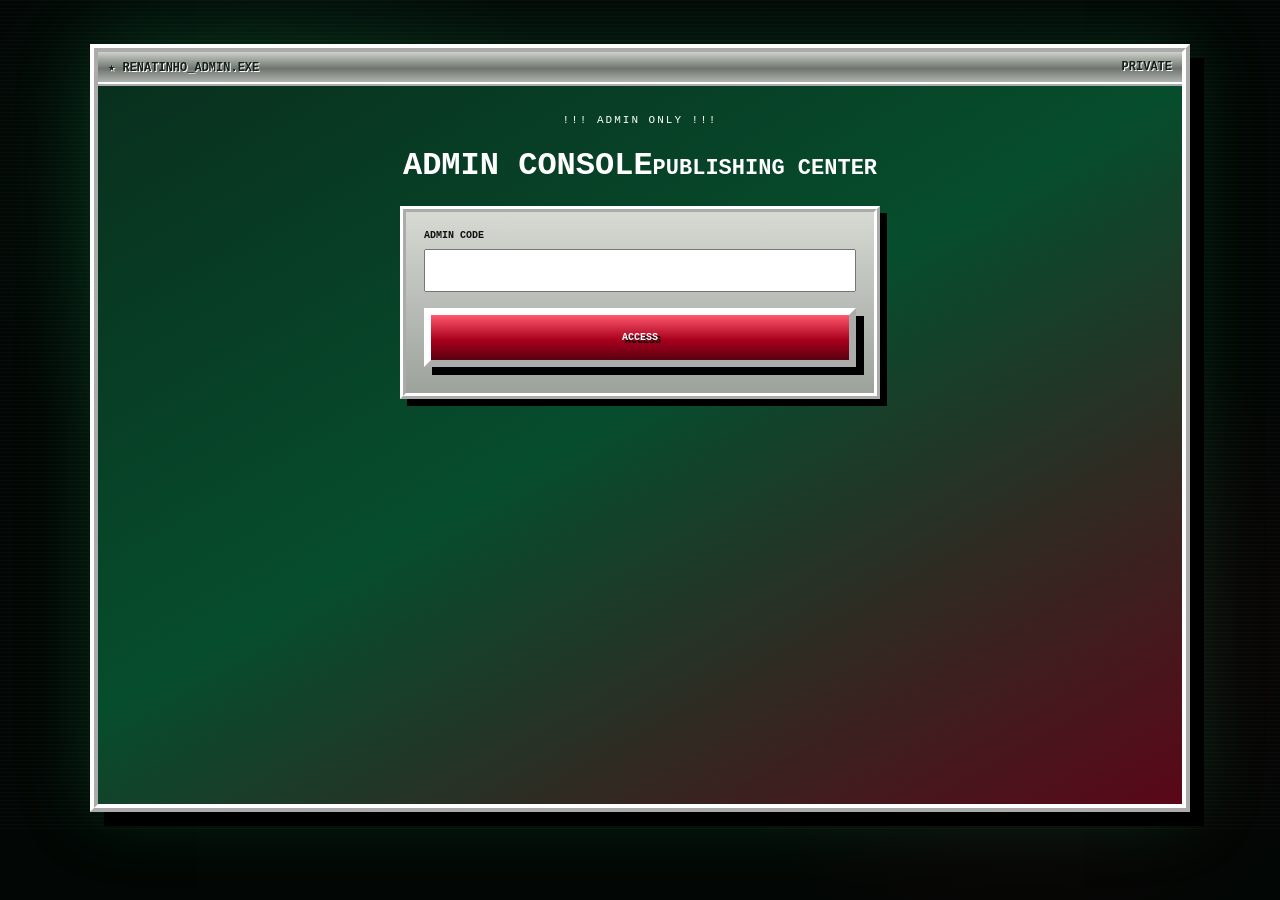
<file: admin.html>
<!doctype html><html lang="pt-BR"><head><meta charset="utf-8"><meta name="viewport" content="width=device-width,initial-scale=1"><meta name="robots" content="noindex,nofollow"><title>★ ADMIN CONSOLE ★</title><link rel="stylesheet" href="style.css?v=8"></head><body>
<main class="intro-screen"><div class="intro-window" style="min-height:auto"><div class="window-title"><span>★ RENATINHO_ADMIN.EXE</span><span>PRIVATE</span></div><div class="intro-content" style="justify-content:flex-start">
<div class="tiny blink">!!! ADMIN ONLY !!!</div><h1 style="font-size:32px">ADMIN CONSOLE<span style="font-size:22px">PUBLISHING CENTER</span></h1>
<form id="gate" class="win-box" style="padding:18px;width:min(480px,100%);color:#111"><label style="display:block;font-weight:bold;font-size:10px">ADMIN CODE<input id="code" type="password" style="display:block;width:100%;padding:12px;margin:8px 0"></label><button class="start-button" style="font-size:10px;width:100%;margin:8px 0">ACCESS</button><div id="error" style="color:#a00;font-weight:bold;font-size:9px"></div></form>
<section id="panel" class="win-box hidden" style="padding:18px;width:min(950px,100%);color:#111;text-align:left"><div class="box-head">PUBLISH FRIEND CARDS</div><div style="padding:12px;display:grid;gap:12px">
<p style="font-size:10px">Importe os arquivos <b>.json</b> enviados pelos amigos. Nada entra no site até você clicar em publicar.</p>
<input id="files" type="file" accept=".json,application/json" multiple>
<div id="list" style="display:grid;gap:7px"></div>
<button id="export" class="start-button" style="font-size:10px">★ EXPORTAR CARDS.JSON</button><div id="status" style="font-size:9px"></div>
</div></section></div></div></main>
<script>
const CODE="RENATO-ADMIN-2026", $=s=>document.querySelector(s);let cards=[];
$("#gate").onsubmit=e=>{e.preventDefault();if($("#code").value===CODE){$("#gate").classList.add("hidden");$("#panel").classList.remove("hidden")}else $("#error").textContent="ACCESS DENIED"};
$("#files").onchange=async e=>{for(const f of e.target.files){try{const c=JSON.parse(await f.text());if(c.id&&c.nome&&c.mensagem)cards.push(c)}catch(_){}}render()};
function render(){$("#list").innerHTML=cards.map((c,i)=>`<div style="background:#111;color:#fff;padding:8px;font:10px monospace;display:flex;justify-content:space-between"><span><b>${c.nome}</b> — ${c.titulo}</span><button data-i="${i}">REMOVE</button></div>`).join("");$("#list").querySelectorAll("button").forEach(b=>b.onclick=()=>{cards.splice(+b.dataset.i,1);render()})}
$("#export").onclick=()=>{if(!cards.length){$("#status").textContent="NENHUM CARTÃO";return}const a=document.createElement("a");a.href=URL.createObjectURL(new Blob([JSON.stringify(cards,null,2)],{type:"application/json"}));a.download="cards.json";a.click();$("#status").textContent="★ SUBSTITUA cards/cards.json NO GITHUB ★"};
</script></body></html>
</file>
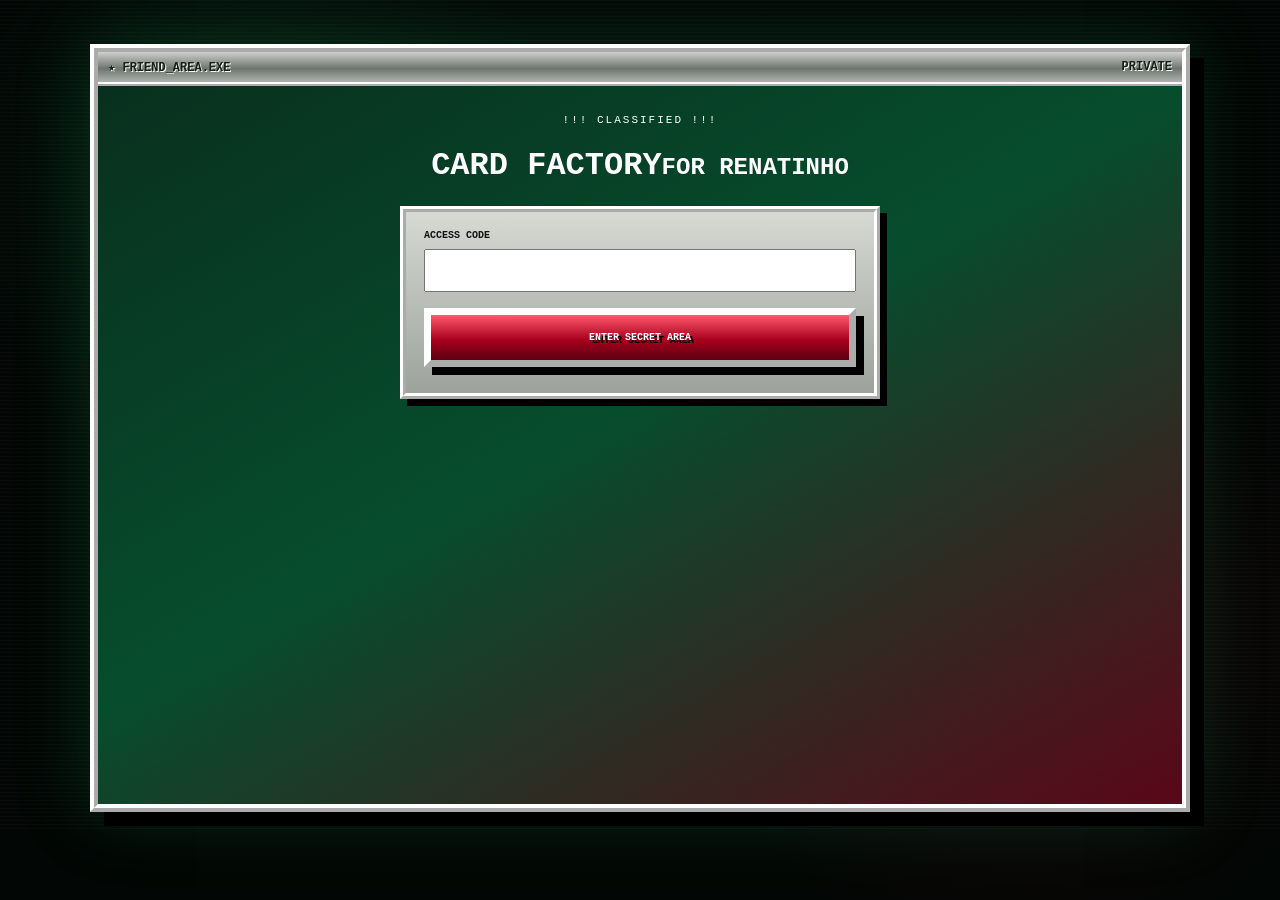
<file: create.html>
<!doctype html><html lang="pt-BR"><head><meta charset="utf-8"><meta name="viewport" content="width=device-width,initial-scale=1"><meta name="robots" content="noindex,nofollow"><title>★ SECRET FRIEND AREA ★</title><link rel="stylesheet" href="style.css?v=8"></head><body>
<main class="intro-screen"><div class="intro-window" style="min-height:auto"><div class="window-title"><span>★ FRIEND_AREA.EXE</span><span>PRIVATE</span></div><div class="intro-content" style="justify-content:flex-start">
<div class="tiny blink">!!! CLASSIFIED !!!</div><h1 style="font-size:32px">CARD FACTORY<span style="font-size:24px">FOR RENATINHO</span></h1>
<form id="gate" class="win-box" style="padding:18px;width:min(480px,100%);color:#111"><label style="display:block;font-weight:bold;font-size:10px">ACCESS CODE<input id="code" style="display:block;width:100%;padding:12px;margin:8px 0" autocomplete="off"></label><button class="start-button" style="font-size:10px;width:100%;margin:8px 0">ENTER SECRET AREA</button><div id="error" style="color:#a00;font-weight:bold;font-size:9px"></div></form>
<form id="factory" class="win-box hidden" style="padding:18px;width:min(900px,100%);color:#111;text-align:left">
<div class="box-head">CREATE YOUR CARD</div><div style="padding:12px;display:grid;gap:10px">
<label>SEU NOME<input id="name" required style="display:block;width:100%;padding:9px"></label>
<label>TÍTULO<input id="title" placeholder="Ex.: LEVEL UP!" style="display:block;width:100%;padding:9px"></label>
<label>MENSAGEM<textarea id="message" rows="7" required style="display:block;width:100%;padding:9px"></textarea></label>
<label>ÍCONE / EMOJI<input id="icon" value="✨" style="display:block;width:100%;padding:9px"></label>
<label>ANIMAÇÃO<select id="anim" style="display:block;width:100%;padding:9px"><option value="stadium">⚽ STADIUM</option><option value="dino">🦖 DINOSAUR</option><option value="pirate">☠️ PIRATE</option><option value="music">♫ MUSIC</option><option value="books">📖 BOOK</option><option value="secret">★ SECRET</option></select></label>
<label>MÚSICA<select id="musicType" style="display:block;width:100%;padding:9px"><option value="none">SEM MÚSICA</option><option value="youtube">YOUTUBE</option><option value="spotify">SPOTIFY</option><option value="file">ARQUIVO DE ÁUDIO</option></select></label>
<input id="musicUrl" placeholder="Cole o link do YouTube/Spotify" style="display:block;width:100%;padding:9px">
<input id="musicFile" type="file" accept="audio/*" style="display:block;width:100%;padding:9px">
<label>FOTO<input id="photo" type="file" accept="image/*" style="display:block;width:100%;padding:9px"></label>
<button type="button" id="preview" class="start-button" style="font-size:10px">TESTAR VISUAL</button>
<button type="submit" class="start-button" style="font-size:10px">💾 EXPORTAR MEU CARTÃO</button>
<div id="status" style="font-size:9px"></div>
</div></form>
</div></div></main>
<script>
const G="RENATINHO2000";let photoData="",audioData="";
const $=s=>document.querySelector(s);
$("#gate").onsubmit=e=>{e.preventDefault();if($("#code").value.trim().toUpperCase()===G){$("#gate").classList.add("hidden");$("#factory").classList.remove("hidden")}else $("#error").textContent="ACCESS DENIED"};
$("#photo").onchange=()=>{const f=$("#photo").files[0];if(!f)return;const r=new FileReader();r.onload=()=>photoData=r.result;r.readAsDataURL(f)};
$("#musicFile").onchange=()=>{const f=$("#musicFile").files[0];if(!f)return;const r=new FileReader();r.onload=()=>audioData=r.result;r.readAsDataURL(f)};
$("#musicType").onchange=()=>{$("#musicUrl").style.display=["youtube","spotify"].includes($("#musicType").value)?"block":"none";$("#musicFile").style.display=$("#musicType").value==="file"?"block":"none"};$("#musicType").dispatchEvent(new Event("change"));
$("#preview").onclick=()=>alert("Seu cartão está pronto para ser exportado. A música começa quando o Renatinho clicar nele.");
$("#factory").onsubmit=e=>{e.preventDefault();const type=$("#musicType").value;const c={version:"renatinho-card-v8",id:$("#name").value.trim().toLowerCase().replace(/[^a-z0-9]+/g,"-")+"-"+Date.now().toString(36).slice(-5),nome:$("#name").value.trim(),titulo:$("#title").value.trim()||"FELIZ ANIVERSÁRIO",icon:$("#icon").value.trim()||"✨",hint:"FRIEND CARD • CLASSIFIED",tipoDeAnimacao:$("#anim").value,mensagem:$("#message").value.trim(),fotos:photoData?[{data:photoData,nome:$("#photo").files[0]?.name||"foto"}]:[],musica:type==="file"?audioData:$("#musicUrl").value.trim(),musicaNome:type==="file"?$("#musicFile").files[0]?.name||"audio.mp3":type==="youtube"?"YouTube":type==="spotify"?"Spotify":"",cardConfig:{musica:{type,url:$("#musicUrl").value.trim(),autoPlay:true}},status:"pending-admin-approval",createdAt:new Date().toISOString()};const a=document.createElement("a");a.href=URL.createObjectURL(new Blob([JSON.stringify(c,null,2)],{type:"application/json"}));a.download="cartao-"+c.id+".json";a.click();$("#status").textContent="★ CARTÃO EXPORTADO! MANDE O .JSON PARA A GIOVANA ★"};
</script></body></html>
</file>
<file: style.css>
*{box-sizing:border-box}
:root{--g:#0b6b3c;--g2:#18b866;--lime:#8cff9e;--r:#b70e2d;--r2:#ff3d59;--w:#f4f1df;--dark:#06100b;--gold:#ffe04a;--silver:#cfd2cb;--pixel:"Courier New",monospace}
html,body{margin:0;width:100%;height:100%;background:#020604;color:#fff;font-family:var(--pixel);overflow-x:hidden}
body{background:radial-gradient(circle at 20% 20%,rgba(30,255,130,.08),transparent 25%),radial-gradient(circle at 80% 70%,rgba(255,20,70,.08),transparent 28%),#020604}
button{font:inherit}.hidden{display:none!important}.screen{min-height:100vh;width:100vw}
.crt,.scan-noise{position:fixed;inset:0;pointer-events:none;z-index:9999}
.crt{background:repeating-linear-gradient(0deg,rgba(0,0,0,.18) 0 1px,transparent 1px 4px);mix-blend-mode:multiply}
.scan-noise{opacity:.12;background-image:radial-gradient(#fff 0 1px,transparent 1px);background-size:5px 5px}
.topbar{position:fixed;top:0;left:0;right:0;height:28px;background:linear-gradient(#276d9d,#0a2940);border-bottom:2px solid #9ec8e8;box-shadow:0 3px #000;display:flex;justify-content:space-between;align-items:center;padding:0 9px;font-size:10px;z-index:20}
.intro-screen{display:grid;place-items:center;padding:44px 20px 20px;background:radial-gradient(circle at 50% 42%,rgba(20,150,80,.2),transparent 35%),repeating-linear-gradient(0deg,transparent 0 3px,rgba(255,255,255,.025) 3px 4px)}
.intro-window{width:min(1100px,96vw);min-height:min(760px,calc(100vh - 70px));border:8px ridge #fff;background:linear-gradient(150deg,#092e1d 0%,#064d2d 48%,#5a0718 100%);box-shadow:14px 14px #000,0 0 70px rgba(24,184,102,.22);position:relative;overflow:hidden}
.window-title{height:34px;padding:7px 10px;background:linear-gradient(#cdd0cb,#6f756f 55%,#aeb2ad);color:#152019;border-bottom:4px ridge #fff;display:flex;align-items:center;justify-content:space-between;font-weight:bold;font-size:12px;text-shadow:1px 1px #fff}
.intro-content{min-height:calc(min(760px,100vh - 70px) - 42px);display:flex;flex-direction:column;align-items:center;justify-content:center;padding:28px;position:relative}
.construction{position:absolute;left:-25px;top:28px;background:#ffe500;color:#111;border:5px solid #111;padding:8px 18px;transform:rotate(-8deg);box-shadow:6px 6px #000;font-weight:bold;animation:shake .35s steps(2) infinite}
.spark-row{font-size:28px;color:var(--gold);letter-spacing:14px;text-shadow:0 0 12px #fff;animation:glow 1s infinite alternate}
.tiny{font-size:11px;letter-spacing:2px}.blink{animation:blink .7s steps(2) infinite}
.intro h1{font-family:var(--pixel);font-size:clamp(30px,6vw,70px);text-align:center;line-height:1.1;margin:14px 0;text-shadow:7px 7px #000,0 0 12px #fff}
.intro h1 span{display:block;color:var(--r2);-webkit-text-stroke:2px #fff;animation:bob .8s ease-in-out infinite alternate}
.hero-avatar{font-size:76px;filter:drop-shadow(8px 8px #000);animation:heroBob 1.2s ease-in-out infinite}
.level-chip{background:#101611;border:4px ridge #fff;padding:7px 12px;font-size:11px;color:var(--lime);box-shadow:5px 5px #000}
.intro-copy{text-align:center;line-height:1.7;font-weight:bold;color:#fff}
.loading{width:min(620px,90%);border:5px ridge #fff;background:#101510;padding:9px;box-shadow:5px 5px #000;font-size:10px}
.loading b{display:block;height:18px;border:3px inset #fff;background:#222;margin:6px 0;overflow:hidden}.loading i{display:block;width:100%;height:100%;background:repeating-linear-gradient(90deg,#17c866 0 12px,#91ff9d 12px 16px);animation:loading 1.3s linear infinite}
.loading small{font-size:8px;color:#ddd}.start-button{margin:20px 0;border:7px outset #fff;background:linear-gradient(#ff596e,#a9001d 55%,#5b0010);color:#fff;padding:17px 25px;font-size:16px;font-weight:bold;box-shadow:8px 8px #000;text-shadow:3px 3px #000;cursor:pointer;animation:buttonPulse 1s infinite}.start-button:active{border-style:inset;transform:translate(4px,4px);box-shadow:4px 4px #000}
.marquee{width:100%;overflow:hidden;white-space:nowrap;background:#101510;border:3px inset #fff;padding:7px;color:var(--gold);font-size:10px}.marquee span{display:inline-block;animation:marquee 16s linear infinite}
.intro-foot{margin-top:12px;font-size:8px;color:#c9d5cc}
.site-screen{padding:0;background:linear-gradient(180deg,#04150d,#0b2718 42%,#13060b);min-height:100vh}
.desktop{min-height:100vh;width:100vw;display:flex;flex-direction:column}
.sitebar{min-height:92px;background:linear-gradient(#126a42,#06331f);border-bottom:6px ridge #fff;display:grid;grid-template-columns:170px 1fr 170px;gap:10px;align-items:center;padding:9px 12px;box-shadow:0 7px #000;position:sticky;top:0;z-index:30}
.brand{font-size:25px;color:#fff;text-shadow:4px 4px #000}.brand small{color:var(--r2);font-size:13px}.site-title{text-align:center}.site-title span{font-size:9px;color:var(--gold)}.site-title h2{font-size:18px;margin:5px 0;color:#fff;text-shadow:3px 3px #000}.site-title p{font-size:8px;margin:0;color:#b8cfc1}.status-box{text-align:right;font-size:9px;color:var(--lime)}.status-box b{color:#fff}
.desktop-body{flex:1;display:grid;grid-template-columns:220px minmax(0,1fr);gap:12px;padding:14px;max-width:1500px;width:100%;margin:0 auto}
.sidebar{display:flex;flex-direction:column;gap:12px}.win-box{background:linear-gradient(#d7d9d3,#9da29c);border:6px ridge #fff;color:#111;box-shadow:7px 7px #000}.box-head{background:linear-gradient(#2a8d5c,#064b2c);color:#fff;border-bottom:4px ridge #fff;padding:7px 9px;font-size:9px;text-shadow:2px 2px #000}.profile{padding:11px;display:flex;flex-direction:column;gap:7px;font-size:9px}.mini-avatar{font-size:60px;text-align:center;animation:heroBob 1s infinite alternate}.nav-btn{margin:7px 8px;width:calc(100% - 16px);padding:9px;background:linear-gradient(#fff,#aeb3ad);border:4px outset #fff;color:#111;font-weight:bold;cursor:pointer;text-align:left}.nav-btn:hover{background:#d9ffdf}.construction-box{background:#ffe100;border-color:#111;padding:14px;text-align:center;font-weight:bold;transform:rotate(-2deg);animation:shake .4s steps(2) infinite}.construction-box small{display:block;margin-top:8px}.visitor-counter{background:#0a0e0b;color:var(--lime);border:4px inset #aaa;padding:10px;font-size:8px;text-align:center;box-shadow:inset 0 0 18px #000}.visitor-counter strong{font-size:18px;color:#fff}
.main-column{min-width:0;display:flex;flex-direction:column;gap:14px}.welcome-inner{min-height:280px;display:grid;grid-template-columns:1.25fr .75fr;gap:15px;padding:18px;background:linear-gradient(135deg,#dfe3dd,#a8ada6)}.floating-emojis{grid-column:1/-1;color:#0a7040;font-size:20px;letter-spacing:10px;animation:floatRow 2s ease-in-out infinite alternate}.welcome-text{padding:8px}.welcome-text h3{font-size:28px;line-height:1.15;margin:8px 0;text-shadow:3px 3px #fff}.welcome-text h3 span{color:#b20d2b}.welcome-text p{line-height:1.5;font-size:12px;max-width:650px}.renatinho-stage{position:relative;display:grid;place-items:center;min-height:210px;overflow:hidden;background:radial-gradient(circle,#8dff9d 0 2px,transparent 3px),#0b3320;background-size:25px 25px;border:6px inset #fff}.halo{position:absolute;width:180px;height:180px;border-radius:50%;background:radial-gradient(circle,rgba(255,255,255,.85),rgba(92,255,142,.3),transparent 70%);animation:halo 1.2s infinite alternate}.pixel-person{position:relative;font-size:115px;filter:drop-shadow(9px 9px #000);animation:heroDance .8s infinite alternate;z-index:2}.floating-label{position:absolute;bottom:12px;right:10px;background:#101510;color:#fff;border:3px ridge #fff;padding:6px;font-size:9px;transform:rotate(-3deg);z-index:3}.floating-label b{color:var(--gold)}
.cards-section{background:#101510;border:6px ridge #fff;box-shadow:7px 7px #000;padding-bottom:12px}.section-head{display:flex;justify-content:space-between;align-items:center;background:linear-gradient(#7a1026,#40040f);padding:9px 11px;border-bottom:4px ridge #fff;font-size:10px}.section-head small{color:var(--gold)}.cards-grid{display:grid;grid-template-columns:repeat(3,minmax(0,1fr));gap:14px;padding:14px}.memory-card{min-height:210px;position:relative;overflow:hidden;cursor:pointer;border:6px ridge #fff;background:linear-gradient(150deg,#0a5634,#062116 60%,#5d071a);box-shadow:7px 7px #000;transition:.18s transform,.18s filter}.memory-card:hover{transform:translateY(-7px) rotate(-1deg) scale(1.015);filter:brightness(1.18)}.memory-card:active{transform:translate(4px,4px)}.memory-card .shine{position:absolute;inset:-80% -20%;background:linear-gradient(110deg,transparent 42%,rgba(255,255,255,.28) 49%,transparent 56%);transform:translateX(-70%);animation:shine 3s infinite}.memory-card .corner{position:absolute;right:6px;top:6px;background:#ffe500;color:#111;border:3px solid #111;padding:3px 5px;font-size:7px;font-weight:bold}.memory-card .icon{font-size:70px;text-align:center;margin-top:18px;filter:drop-shadow(7px 7px #000)}.memory-card h4{text-align:center;font-size:12px;margin:8px 4px;color:#fff;text-shadow:2px 2px #000}.memory-card p{text-align:center;font-size:8px;color:#c8dfd0;padding:0 8px}.memory-card .open-label{position:absolute;bottom:8px;left:50%;transform:translateX(-50%);background:#fff;color:#111;border:4px outset #fff;padding:5px 8px;font-size:7px;font-weight:bold;white-space:nowrap}.card-stadium:hover .icon{animation:kick .45s infinite}.card-dino:hover .icon{animation:dino .35s infinite}.card-pirate:hover .icon{animation:sway .55s infinite}.card-music:hover .icon{animation:dance .3s infinite}.card-books:hover .icon{animation:page .7s infinite}.card-secret:hover .icon{animation:glitch .18s infinite}
.playlist-content{min-height:100px;padding:18px;display:flex;gap:18px;align-items:center;background:#101510;color:#fff}.disc{font-size:55px;animation:spin 2s linear infinite}.playlist-content p{font-size:10px;color:#ccd7cf}.guestbook{padding-bottom:12px}.guestbook>p,.guest-lines{padding:0 12px;font-size:10px;line-height:2}.guestbook>p{color:#7a061c;font-weight:bold}.site-footer{margin-top:auto;min-height:38px;background:#08100b;border-top:4px ridge #fff;display:flex;justify-content:space-around;align-items:center;padding:8px;font-size:7px;color:#b6c4ba}
.modal{position:fixed;inset:0;z-index:2000;display:grid;place-items:center;padding:18px}.modal-backdrop{position:absolute;inset:0;background:rgba(0,0,0,.82);backdrop-filter:blur(3px)}.card-window{position:relative;width:min(860px,96vw);max-height:92vh;overflow:auto;background:#d9dad5;border:9px ridge #fff;color:#111;box-shadow:14px 14px #000,0 0 50px rgba(24,184,102,.35);z-index:1}.card-window .window-title button{background:#c5c8c2;border:3px outset #fff;padding:1px 8px;font-weight:bold;cursor:pointer}.card-opening{height:0;overflow:hidden;transition:.7s}.card-content{padding:22px;background:linear-gradient(135deg,#e9ebe7,#a9aea7);min-height:330px}.card-content .card-hero{display:grid;grid-template-columns:170px 1fr;gap:20px;align-items:center}.card-content .big-icon{font-size:120px;text-align:center;filter:drop-shadow(9px 9px #000)}.card-content h3{font-size:24px;margin:0 0 6px;text-shadow:3px 3px #fff}.card-content .from{font-size:10px;color:#6b071a}.card-content .msg{font-size:13px;line-height:1.7;background:#fffdf2;border:5px ridge #fff;padding:15px;box-shadow:6px 6px #000;margin-top:16px}.music-bar{display:flex;align-items:center;gap:9px;padding:8px 10px;background:#0b100c;color:#fff;border-top:5px ridge #fff;font-size:8px}.music-eq{color:var(--lime);font-size:18px;animation:equalize .4s infinite alternate}.music-bar button{margin-left:auto;padding:4px 8px;background:#ddd;border:3px outset #fff;cursor:pointer}.card-window.opening .card-content{animation:cardReveal .75s both}.card-window.anim-stadium .big-icon{animation:kick .55s 2}.card-window.anim-dino .big-icon{animation:dino .35s 4}.card-window.anim-pirate .big-icon{animation:sway .55s 4}.card-window.anim-music .big-icon{animation:dance .3s 8}.card-window.anim-books .big-icon{animation:page .7s 4}.card-window.anim-secret .big-icon{animation:glitch .18s 12}
@keyframes blink{50%{opacity:.25}}@keyframes glow{to{filter:brightness(1.8);transform:scale(1.03)}}@keyframes bob{to{transform:translateY(-5px)}}@keyframes heroBob{to{transform:translateY(-10px) rotate(2deg)}}@keyframes heroDance{to{transform:translateY(-12px) rotate(4deg) scale(1.04)}}@keyframes halo{to{transform:scale(1.12);opacity:.65}}@keyframes loading{to{transform:translateX(10px)}}@keyframes buttonPulse{50%{filter:brightness(1.25)}}@keyframes marquee{to{transform:translateX(-100%)}}@keyframes shake{0%,100%{transform:rotate(-2deg) translate(0)}50%{transform:rotate(-4deg) translate(3px,-2px)}}@keyframes floatRow{to{transform:translateY(-8px)}}@keyframes shine{0%,40%{transform:translateX(-80%)}70%,100%{transform:translateX(80%)}}@keyframes kick{0%,100%{transform:rotate(-7deg) translate(0)}50%{transform:rotate(9deg) translate(12px,-8px)}}@keyframes dino{0%,100%{transform:translateY(0) rotate(0)}50%{transform:translateY(-15px) rotate(-8deg)}}@keyframes sway{50%{transform:rotate(12deg) translateY(-7px)}}@keyframes dance{50%{transform:scale(1.16) rotate(8deg)}}@keyframes page{50%{transform:rotateY(45deg) scale(1.08)}}@keyframes glitch{0%,100%{transform:translate(0)}25%{transform:translate(-4px,2px)}50%{transform:translate(4px,-2px)}}@keyframes spin{to{transform:rotate(360deg)}}@keyframes cardReveal{from{opacity:0;transform:translateY(30px) scale(.92)}to{opacity:1;transform:none}}@keyframes equalize{to{transform:scale(1.3)}}
@media(max-width:900px){.sitebar{grid-template-columns:90px 1fr 90px}.brand{font-size:16px}.site-title h2{font-size:12px}.desktop-body{grid-template-columns:1fr}.sidebar{display:grid;grid-template-columns:repeat(3,1fr)}.cards-grid{grid-template-columns:repeat(2,minmax(0,1fr))}.welcome-inner{grid-template-columns:1fr}.renatinho-stage{min-height:190px}}
@media(max-width:600px){.intro-content{padding:20px 12px}.construction{font-size:8px}.spark-row{font-size:18px;letter-spacing:5px}.intro h1{font-size:29px}.hero-avatar{font-size:58px}.sitebar{grid-template-columns:1fr;position:relative;text-align:center}.brand,.status-box{text-align:center}.desktop-body{padding:8px}.sidebar{display:flex}.cards-grid{grid-template-columns:1fr}.card-content .card-hero{grid-template-columns:1fr}.card-content .big-icon{font-size:80px}.welcome-text h3{font-size:22px}.site-footer{flex-direction:column;gap:5px}}
</file>
